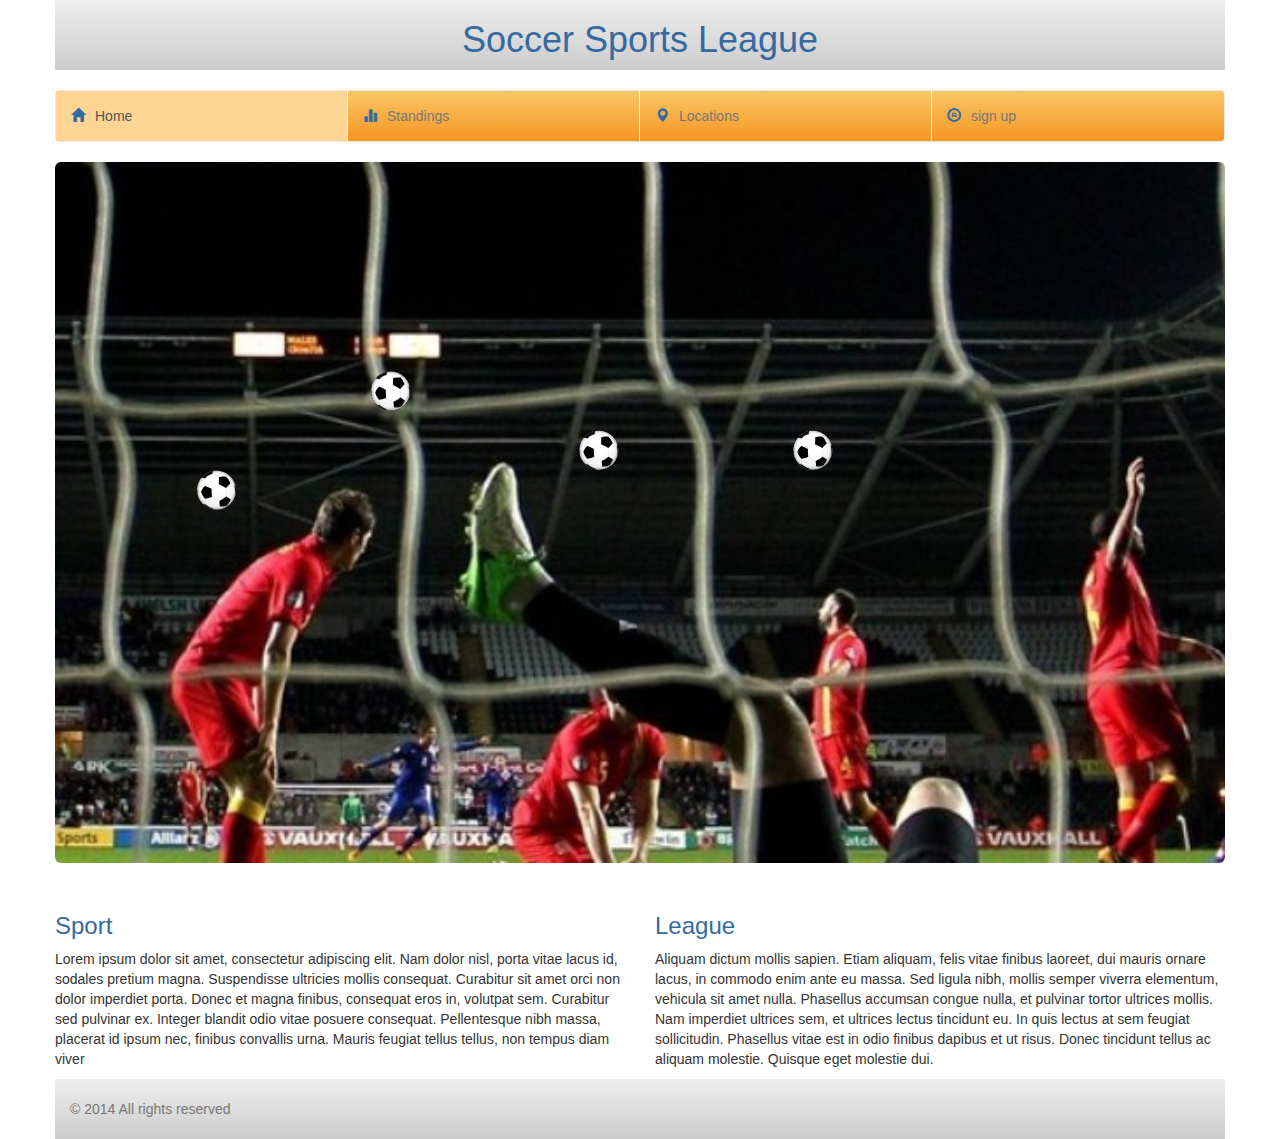
<file: index.html>
<!DOCTYPE html>
<html lang="">
<head>
    <meta charset="UTF-8">
    <meta name="viewport" content="width=device-width, initial-scale=1.0">
    <title>Sport League</title>
    <link rel="stylesheet" href="https://maxcdn.bootstrapcdn.com/bootstrap/3.3.1/css/bootstrap.min.css">
    <link rel="stylesheet" href="css/main.css">

    <script src="//code.jquery.com/jquery-1.11.0.min.js"></script>
    <script src="https://maxcdn.bootstrapcdn.com/bootstrap/3.3.1/js/bootstrap.min.js"></script>

</head>

<body>

    <div class="container custom-padding">
        <header>
            <div class="container">
                <h1>Soccer Sports League</h1>
            </div>
        </header>

<!--        Navigation Bar: Columns start at 100% wide on mobile and bump up 50% wide on
tablets and finally 25% on desktop browsers. -->

    <nav class="navbar navbar-default top-buffer" role="navigation">
          <ul class="nav navbar-nav">
              <li class="active col-xs-12 col-sm-6 col-md-3 no-padding"><a href="#"><span class="glyphicon glyphicon-home"></span>Home</a></li>
              <li class="col-xs-12 col-sm-6 col-md-3 no-padding"><a href="standings.html"><span class="glyphicon glyphicon-stats"></span>Standings</a></li>
              <li class="col-xs-12 col-sm-6 col-md-3 no-padding"><a href="locations.html"><span class="glyphicon glyphicon-map-marker"></span>Locations</a></li>
              <li class="col-xs-12 col-sm-6 col-md-3 no-padding"><a href="sign-up.html"><span class="glyphicon glyphicon-registration-mark"></span>sign up</a></li>
          </ul>
    </nav>


    <article class="top-buffer">
        <div class="jumbotron">
<!--            <img src="img/soccer-field.jpg" id="soccer-field" class="img-responsive" alt="soccer field">-->
            <svg class="first-ball" version="1.1"  xmlns="http://www.w3.org/2000/svg" xmlns:xlink="http://www.w3.org/1999/xlink" x="0px" y="0px"
             viewBox="200 -300 4096 4096" enable-background="new 200 -300 4096 4096">
            <g  transform="translate(800,1000) rotate(10)">
            <animateMotion
              path="M-186.4-1913.2c0,0,1720.5,4907,2464.4,1403.7
	S5121.4,720.2,5121.4,720.2"
              begin="0s" dur="3s" repeatCount="indefinite"
              />
                <radialGradient id="shadow_1_4" cx="400.1375" cy="200.0938" r="0.8" gradientTransform="matrix(761.9048 0 0 -761.9048 -304447.8438 152295)" gradientUnits="userSpaceOnUse">
                <stop  offset="0" style="stop-color:#FFFFFF"/>
                <stop  offset="0.4" style="stop-color:#FFFFFF"/>
                <stop  offset="0.8" style="stop-color:#EEEEEE"/>
            </radialGradient>
            <circle id="shadow_4" fill="url(#shadow_1_4)" cx="495" cy="-5" r="381"/>
            <g >
                <g>
                    <defs>
                        <circle id="SVGID_1_4" cx="495" cy="-5" r="381"/>
                    </defs>
                    <clipPath id="SVGID_2_4">
                        <use xlink:href="#SVGID_1_4"  overflow="visible"/>
                    </clipPath>
                    <g  clip-path="url(#SVGID_2_4)">
                        <g>
                            <path stroke="#000000" stroke-linejoin="round" d="M517.9-126.9c50.8,10.2,101.6,26.7,152.4,49.5
                                C698.2-118,721-153.6,738.8-184C703.3-237.4,669-274.2,636-294.5c-50.8,2.5-96.5,12.7-137.1,30.5
                                C506.4-220.9,512.8-175.2,517.9-126.9"/>
                            <path stroke="#000000" stroke-linejoin="round" d="M396-12.6c-48.3-15.2-94-26.7-137.1-34.3c-30.5,40.6-48.3,82.5-53.3,125.7
                                c17.8,45.7,50.8,86.3,99,121.9c45.7-17.8,87.6-36.8,125.7-57.1C415,82.6,403.6,30.6,396-12.6"/>
                            <path stroke="#000000" stroke-linejoin="round" d="M133.1,78.8c-17.8-25.4-26.7-63.5-26.7-114.3v335.2h64.8
                                C145.8,210.9,133.1,137.2,133.1,78.8"/>
                            <path stroke="#000000" stroke-linejoin="round" d="M704.5,86.4c-35.6,43.2-74.9,78.7-118.1,106.7c10.2,33,19,67.3,26.7,102.9
                                c61-2.5,107.9-17.8,141-45.7c25.4-43.2,40.6-83.8,45.7-121.9C761.7,110.6,729.9,96.6,704.5,86.4"/>
                            <path stroke="#000000" stroke-linejoin="round" d="M495,452.1l-11.4-95.2c-55.9-5.1-105.4-21.6-148.6-49.5
                                c-20.3,5.1-43.2,3.8-68.6-3.8"/>
                            <path stroke="#000000" stroke-linejoin="round" d="M152.1-187.9c25.4-10.2,53.3-11.4,83.8-3.8c40.6-55.9,82.5-91.4,125.7-106.7
                                c0-58.4-6.3-87.6-19-87.6H114"/>
                            <path stroke="#000000" stroke-linejoin="round" d="M876-214.5L826.4-146C854.4-77.4,867.1-24,864.5,14l11.4,3.8"/>
                        </g>
                        <g>
                            <path fill="none" stroke="#000000" stroke-linejoin="round" d="M517.9-126.9C456.9-76.1,416.3-38,396-12.6 M670.2-77.4
                                c20.3,61,31.7,115.6,34.3,163.8 M738.8-184c33,7.6,62.2,20.3,87.6,38.1 M636-294.5c5.1-35.6,3.8-66-3.8-91.4 M498.8-264
                                c-35.6-22.9-81.3-34.3-137.1-34.3 M258.8-46.9c-12.7-35.6-20.3-83.8-22.9-144.8 M205.5,78.8c-22.9,5.1-47,5.1-72.4,0
                                 M304.5,200.7c2.5,40.6,12.7,76.2,30.5,106.7 M430.2,143.6c43.2,22.9,95.2,39.4,156.2,49.5 M613.1,296
                                c-27.9,33-71.1,53.3-129.5,61 M754,250.2l45.7,49.5 M799.8,128.3c25.4-25.4,47-63.5,64.8-114.3"/>
                        </g>
                    </g>
                </g>
            </g>

                <radialGradient id="circumference_1_4" cx="400.2375" cy="199.8938" r="0.5" gradientTransform="matrix(761.9048 0 0 -761.9048 -304447.8438 152295)" gradientUnits="userSpaceOnUse">
                <stop  offset="0" style="stop-color:#FFFFFF;stop-opacity:0"/>
                <stop  offset="0.8" style="stop-color:#FFFFFF;stop-opacity:0"/>
                <stop  offset="0.99" style="stop-color:#000000;stop-opacity:0.3"/>
                <stop  offset="1" style="stop-color:#000000"/>
            </radialGradient>
            <circle  fill="url(#circumference_1_4)" cx="495" cy="-5" r="381"/>
        </g>
        </svg>
        <svg class="first-ball" version="1.1"  xmlns="http://www.w3.org/2000/svg" xmlns:xlink="http://www.w3.org/1999/xlink" x="0px" y="0px"
             viewBox="200 -300 4096 4096" enable-background="new 200 -300 4096 4096">
            <g  transform="translate(800,500) rotate(10)">
            <animateMotion
              path="M-186.4-1913.2c0,0,1720.5,4907,2464.4,1403.7
	S5121.4,720.2,5121.4,720.2"
              begin="0.5s" dur="3s" repeatCount="indefinite"
              />
                <radialGradient id="shadow_1_1" cx="400.1375" cy="200.0938" r="0.8" gradientTransform="matrix(761.9048 0 0 -761.9048 -304447.8438 152295)" gradientUnits="userSpaceOnUse">
                <stop  offset="0" style="stop-color:#FFFFFF"/>
                <stop  offset="0.4" style="stop-color:#FFFFFF"/>
                <stop  offset="0.8" style="stop-color:#EEEEEE"/>
            </radialGradient>
            <circle id="shadow_1" fill="url(#shadow_1_1)" cx="495" cy="-5" r="381"/>
            <g >
                <g>
                    <defs>
                        <circle id="SVGID_1_1" cx="495" cy="-5" r="381"/>
                    </defs>
                    <clipPath id="SVGID_2_1">
                        <use xlink:href="#SVGID_1_1"  overflow="visible"/>
                    </clipPath>
                    <g  clip-path="url(#SVGID_2_1)">
                        <g>
                            <path stroke="#000000" stroke-linejoin="round" d="M517.9-126.9c50.8,10.2,101.6,26.7,152.4,49.5
                                C698.2-118,721-153.6,738.8-184C703.3-237.4,669-274.2,636-294.5c-50.8,2.5-96.5,12.7-137.1,30.5
                                C506.4-220.9,512.8-175.2,517.9-126.9"/>
                            <path stroke="#000000" stroke-linejoin="round" d="M396-12.6c-48.3-15.2-94-26.7-137.1-34.3c-30.5,40.6-48.3,82.5-53.3,125.7
                                c17.8,45.7,50.8,86.3,99,121.9c45.7-17.8,87.6-36.8,125.7-57.1C415,82.6,403.6,30.6,396-12.6"/>
                            <path stroke="#000000" stroke-linejoin="round" d="M133.1,78.8c-17.8-25.4-26.7-63.5-26.7-114.3v335.2h64.8
                                C145.8,210.9,133.1,137.2,133.1,78.8"/>
                            <path stroke="#000000" stroke-linejoin="round" d="M704.5,86.4c-35.6,43.2-74.9,78.7-118.1,106.7c10.2,33,19,67.3,26.7,102.9
                                c61-2.5,107.9-17.8,141-45.7c25.4-43.2,40.6-83.8,45.7-121.9C761.7,110.6,729.9,96.6,704.5,86.4"/>
                            <path stroke="#000000" stroke-linejoin="round" d="M495,452.1l-11.4-95.2c-55.9-5.1-105.4-21.6-148.6-49.5
                                c-20.3,5.1-43.2,3.8-68.6-3.8"/>
                            <path stroke="#000000" stroke-linejoin="round" d="M152.1-187.9c25.4-10.2,53.3-11.4,83.8-3.8c40.6-55.9,82.5-91.4,125.7-106.7
                                c0-58.4-6.3-87.6-19-87.6H114"/>
                            <path stroke="#000000" stroke-linejoin="round" d="M876-214.5L826.4-146C854.4-77.4,867.1-24,864.5,14l11.4,3.8"/>
                        </g>
                        <g>
                            <path fill="none" stroke="#000000" stroke-linejoin="round" d="M517.9-126.9C456.9-76.1,416.3-38,396-12.6 M670.2-77.4
                                c20.3,61,31.7,115.6,34.3,163.8 M738.8-184c33,7.6,62.2,20.3,87.6,38.1 M636-294.5c5.1-35.6,3.8-66-3.8-91.4 M498.8-264
                                c-35.6-22.9-81.3-34.3-137.1-34.3 M258.8-46.9c-12.7-35.6-20.3-83.8-22.9-144.8 M205.5,78.8c-22.9,5.1-47,5.1-72.4,0
                                 M304.5,200.7c2.5,40.6,12.7,76.2,30.5,106.7 M430.2,143.6c43.2,22.9,95.2,39.4,156.2,49.5 M613.1,296
                                c-27.9,33-71.1,53.3-129.5,61 M754,250.2l45.7,49.5 M799.8,128.3c25.4-25.4,47-63.5,64.8-114.3"/>
                        </g>
                    </g>
                </g>
            </g>

                <radialGradient id="circumference_1_1" cx="400.2375" cy="199.8938" r="0.5" gradientTransform="matrix(761.9048 0 0 -761.9048 -304447.8438 152295)" gradientUnits="userSpaceOnUse">
                <stop  offset="0" style="stop-color:#FFFFFF;stop-opacity:0"/>
                <stop  offset="0.8" style="stop-color:#FFFFFF;stop-opacity:0"/>
                <stop  offset="0.99" style="stop-color:#000000;stop-opacity:0.3"/>
                <stop  offset="1" style="stop-color:#000000"/>
            </radialGradient>
            <circle  fill="url(#circumference_1_1)" cx="495" cy="-5" r="381"/>
        </g>
        </svg>

        <svg class="first-ball" version="1.1"  xmlns="http://www.w3.org/2000/svg" xmlns:xlink="http://www.w3.org/1999/xlink" x="0px" y="0px"
             viewBox="200 -300 4096 4096" enable-background="new 200 -300 4096 4096">
            <g  transform="translate(800,500) rotate(10)">
            <animateMotion
              path="M-186.4-1913.2c0,0,1720.5,4907,2464.4,1403.7
	S5121.4,720.2,5121.4,720.2"
              begin="1s" dur="3s" repeatCount="indefinite"
              />
                <radialGradient id="shadow_1_2" cx="400.1375" cy="200.0938" r="0.8" gradientTransform="matrix(761.9048 0 0 -761.9048 -304447.8438 152295)" gradientUnits="userSpaceOnUse">
                <stop  offset="0" style="stop-color:#FFFFFF"/>
                <stop  offset="0.4" style="stop-color:#FFFFFF"/>
                <stop  offset="0.8" style="stop-color:#EEEEEE"/>
            </radialGradient>
            <circle id="shadow_2" fill="url(#shadow_1_2)" cx="495" cy="-5" r="381"/>
            <g >
                <g>
                    <defs>
                        <circle id="SVGID_1_2" cx="495" cy="-5" r="381"/>
                    </defs>
                    <clipPath id="SVGID_2_2">
                        <use xlink:href="#SVGID_1_2"  overflow="visible"/>
                    </clipPath>
                    <g  clip-path="url(#SVGID_2_2)">
                        <g>
                            <path stroke="#000000" stroke-linejoin="round" d="M517.9-126.9c50.8,10.2,101.6,26.7,152.4,49.5
                                C698.2-118,721-153.6,738.8-184C703.3-237.4,669-274.2,636-294.5c-50.8,2.5-96.5,12.7-137.1,30.5
                                C506.4-220.9,512.8-175.2,517.9-126.9"/>
                            <path stroke="#000000" stroke-linejoin="round" d="M396-12.6c-48.3-15.2-94-26.7-137.1-34.3c-30.5,40.6-48.3,82.5-53.3,125.7
                                c17.8,45.7,50.8,86.3,99,121.9c45.7-17.8,87.6-36.8,125.7-57.1C415,82.6,403.6,30.6,396-12.6"/>
                            <path stroke="#000000" stroke-linejoin="round" d="M133.1,78.8c-17.8-25.4-26.7-63.5-26.7-114.3v335.2h64.8
                                C145.8,210.9,133.1,137.2,133.1,78.8"/>
                            <path stroke="#000000" stroke-linejoin="round" d="M704.5,86.4c-35.6,43.2-74.9,78.7-118.1,106.7c10.2,33,19,67.3,26.7,102.9
                                c61-2.5,107.9-17.8,141-45.7c25.4-43.2,40.6-83.8,45.7-121.9C761.7,110.6,729.9,96.6,704.5,86.4"/>
                            <path stroke="#000000" stroke-linejoin="round" d="M495,452.1l-11.4-95.2c-55.9-5.1-105.4-21.6-148.6-49.5
                                c-20.3,5.1-43.2,3.8-68.6-3.8"/>
                            <path stroke="#000000" stroke-linejoin="round" d="M152.1-187.9c25.4-10.2,53.3-11.4,83.8-3.8c40.6-55.9,82.5-91.4,125.7-106.7
                                c0-58.4-6.3-87.6-19-87.6H114"/>
                            <path stroke="#000000" stroke-linejoin="round" d="M876-214.5L826.4-146C854.4-77.4,867.1-24,864.5,14l11.4,3.8"/>
                        </g>
                        <g>
                            <path fill="none" stroke="#000000" stroke-linejoin="round" d="M517.9-126.9C456.9-76.1,416.3-38,396-12.6 M670.2-77.4
                                c20.3,61,31.7,115.6,34.3,163.8 M738.8-184c33,7.6,62.2,20.3,87.6,38.1 M636-294.5c5.1-35.6,3.8-66-3.8-91.4 M498.8-264
                                c-35.6-22.9-81.3-34.3-137.1-34.3 M258.8-46.9c-12.7-35.6-20.3-83.8-22.9-144.8 M205.5,78.8c-22.9,5.1-47,5.1-72.4,0
                                 M304.5,200.7c2.5,40.6,12.7,76.2,30.5,106.7 M430.2,143.6c43.2,22.9,95.2,39.4,156.2,49.5 M613.1,296
                                c-27.9,33-71.1,53.3-129.5,61 M754,250.2l45.7,49.5 M799.8,128.3c25.4-25.4,47-63.5,64.8-114.3"/>
                        </g>
                    </g>
                </g>
            </g>

                <radialGradient id="circumference_1_2" cx="400.2375" cy="199.8938" r="0.5" gradientTransform="matrix(761.9048 0 0 -761.9048 -304447.8438 152295)" gradientUnits="userSpaceOnUse">
                <stop  offset="0" style="stop-color:#FFFFFF;stop-opacity:0"/>
                <stop  offset="0.8" style="stop-color:#FFFFFF;stop-opacity:0"/>
                <stop  offset="0.99" style="stop-color:#000000;stop-opacity:0.3"/>
                <stop  offset="1" style="stop-color:#000000"/>
            </radialGradient>
            <circle  fill="url(#circumference_1_2)" cx="495" cy="-5" r="381"/>
        </g>
        </svg>

        <svg class="first-ball" version="1.1"  xmlns="http://www.w3.org/2000/svg" xmlns:xlink="http://www.w3.org/1999/xlink" x="0px" y="0px"
             viewBox="200 -300 4096 4096" enable-background="new 200 -300 4096 4096">
            <g  transform="translate(800,500) rotate(10)">
            <animateMotion
              path="M-186.4-546.2c0,0,754.3,1947.4,1141.3,553.7S2119,510,2119,510"
              begin="1.5s" dur="3s" repeatCount="indefinite"
              />
                <radialGradient id="shadow_1_3" cx="400.1375" cy="200.0938" r="0.8" gradientTransform="matrix(761.9048 0 0 -761.9048 -304447.8438 152295)" gradientUnits="userSpaceOnUse">
                <stop  offset="0" style="stop-color:#FFFFFF"/>
                <stop  offset="0.4" style="stop-color:#FFFFFF"/>
                <stop  offset="0.8" style="stop-color:#EEEEEE"/>
            </radialGradient>
            <circle id="shadow_3" fill="url(#shadow_1_3)" cx="495" cy="-5" r="381"/>
            <g >
                <g>
                    <defs>
                        <circle id="SVGID_1_3" cx="495" cy="-5" r="381"/>
                    </defs>
                    <clipPath id="SVGID_2_3">
                        <use xlink:href="#SVGID_1_3"  overflow="visible"/>
                    </clipPath>
                    <g  clip-path="url(#SVGID_2_3)">
                        <g>
                            <path stroke="#000000" stroke-linejoin="round" d="M517.9-126.9c50.8,10.2,101.6,26.7,152.4,49.5
                                C698.2-118,721-153.6,738.8-184C703.3-237.4,669-274.2,636-294.5c-50.8,2.5-96.5,12.7-137.1,30.5
                                C506.4-220.9,512.8-175.2,517.9-126.9"/>
                            <path stroke="#000000" stroke-linejoin="round" d="M396-12.6c-48.3-15.2-94-26.7-137.1-34.3c-30.5,40.6-48.3,82.5-53.3,125.7
                                c17.8,45.7,50.8,86.3,99,121.9c45.7-17.8,87.6-36.8,125.7-57.1C415,82.6,403.6,30.6,396-12.6"/>
                            <path stroke="#000000" stroke-linejoin="round" d="M133.1,78.8c-17.8-25.4-26.7-63.5-26.7-114.3v335.2h64.8
                                C145.8,210.9,133.1,137.2,133.1,78.8"/>
                            <path stroke="#000000" stroke-linejoin="round" d="M704.5,86.4c-35.6,43.2-74.9,78.7-118.1,106.7c10.2,33,19,67.3,26.7,102.9
                                c61-2.5,107.9-17.8,141-45.7c25.4-43.2,40.6-83.8,45.7-121.9C761.7,110.6,729.9,96.6,704.5,86.4"/>
                            <path stroke="#000000" stroke-linejoin="round" d="M495,452.1l-11.4-95.2c-55.9-5.1-105.4-21.6-148.6-49.5
                                c-20.3,5.1-43.2,3.8-68.6-3.8"/>
                            <path stroke="#000000" stroke-linejoin="round" d="M152.1-187.9c25.4-10.2,53.3-11.4,83.8-3.8c40.6-55.9,82.5-91.4,125.7-106.7
                                c0-58.4-6.3-87.6-19-87.6H114"/>
                            <path stroke="#000000" stroke-linejoin="round" d="M876-214.5L826.4-146C854.4-77.4,867.1-24,864.5,14l11.4,3.8"/>
                        </g>
                        <g>
                            <path fill="none" stroke="#000000" stroke-linejoin="round" d="M517.9-126.9C456.9-76.1,416.3-38,396-12.6 M670.2-77.4
                                c20.3,61,31.7,115.6,34.3,163.8 M738.8-184c33,7.6,62.2,20.3,87.6,38.1 M636-294.5c5.1-35.6,3.8-66-3.8-91.4 M498.8-264
                                c-35.6-22.9-81.3-34.3-137.1-34.3 M258.8-46.9c-12.7-35.6-20.3-83.8-22.9-144.8 M205.5,78.8c-22.9,5.1-47,5.1-72.4,0
                                 M304.5,200.7c2.5,40.6,12.7,76.2,30.5,106.7 M430.2,143.6c43.2,22.9,95.2,39.4,156.2,49.5 M613.1,296
                                c-27.9,33-71.1,53.3-129.5,61 M754,250.2l45.7,49.5 M799.8,128.3c25.4-25.4,47-63.5,64.8-114.3"/>
                        </g>
                    </g>
                </g>
            </g>

                <radialGradient id="circumference_1_3" cx="400.2375" cy="199.8938" r="0.5" gradientTransform="matrix(761.9048 0 0 -761.9048 -304447.8438 152295)" gradientUnits="userSpaceOnUse">
                <stop  offset="0" style="stop-color:#FFFFFF;stop-opacity:0"/>
                <stop  offset="0.8" style="stop-color:#FFFFFF;stop-opacity:0"/>
                <stop  offset="0.99" style="stop-color:#000000;stop-opacity:0.3"/>
                <stop  offset="1" style="stop-color:#000000"/>
            </radialGradient>
            <circle  fill="url(#circumference_1_3)" cx="495" cy="-5" r="381"/>
        </g>
        </svg>
        </div>


<!--        Contents:-->
        <div class="row top-buffer">
            <div class="col-xs-12 col-sm-6">
                <h3>Sport</h3>
                <p>Lorem ipsum dolor sit amet, consectetur adipiscing elit. Nam dolor nisl, porta vitae lacus id, sodales pretium magna. Suspendisse ultricies mollis consequat. Curabitur sit amet orci non dolor imperdiet porta. Donec et magna finibus, consequat eros in, volutpat sem. Curabitur sed pulvinar ex. Integer blandit odio vitae posuere consequat. Pellentesque nibh massa, placerat id ipsum nec, finibus convallis urna. Mauris feugiat tellus tellus, non tempus diam viver</p>
            </div>
            <div class="col-xs-12 col-sm-6">
                <h3>League</h3>
                <p>Aliquam dictum mollis sapien. Etiam aliquam, felis vitae finibus laoreet, dui mauris ornare lacus, in commodo enim ante eu massa. Sed ligula nibh, mollis semper viverra elementum, vehicula sit amet nulla. Phasellus accumsan congue nulla, et pulvinar tortor ultrices mollis. Nam imperdiet ultrices sem, et ultrices lectus tincidunt eu. In quis lectus at sem feugiat sollicitudin. Phasellus vitae est in odio finibus dapibus et ut risus. Donec tincidunt tellus ac aliquam molestie. Quisque eget molestie dui.</p>
            </div>
        </div>
    </article>
    </div> <!--Closing tag for bootstrap container div -->

    <footer class="footer">
      <div class="container">
        <p class="text-muted">&copy; 2014 All rights reserved</p>
      </div>
    </footer>
</body>
</html>
</file>
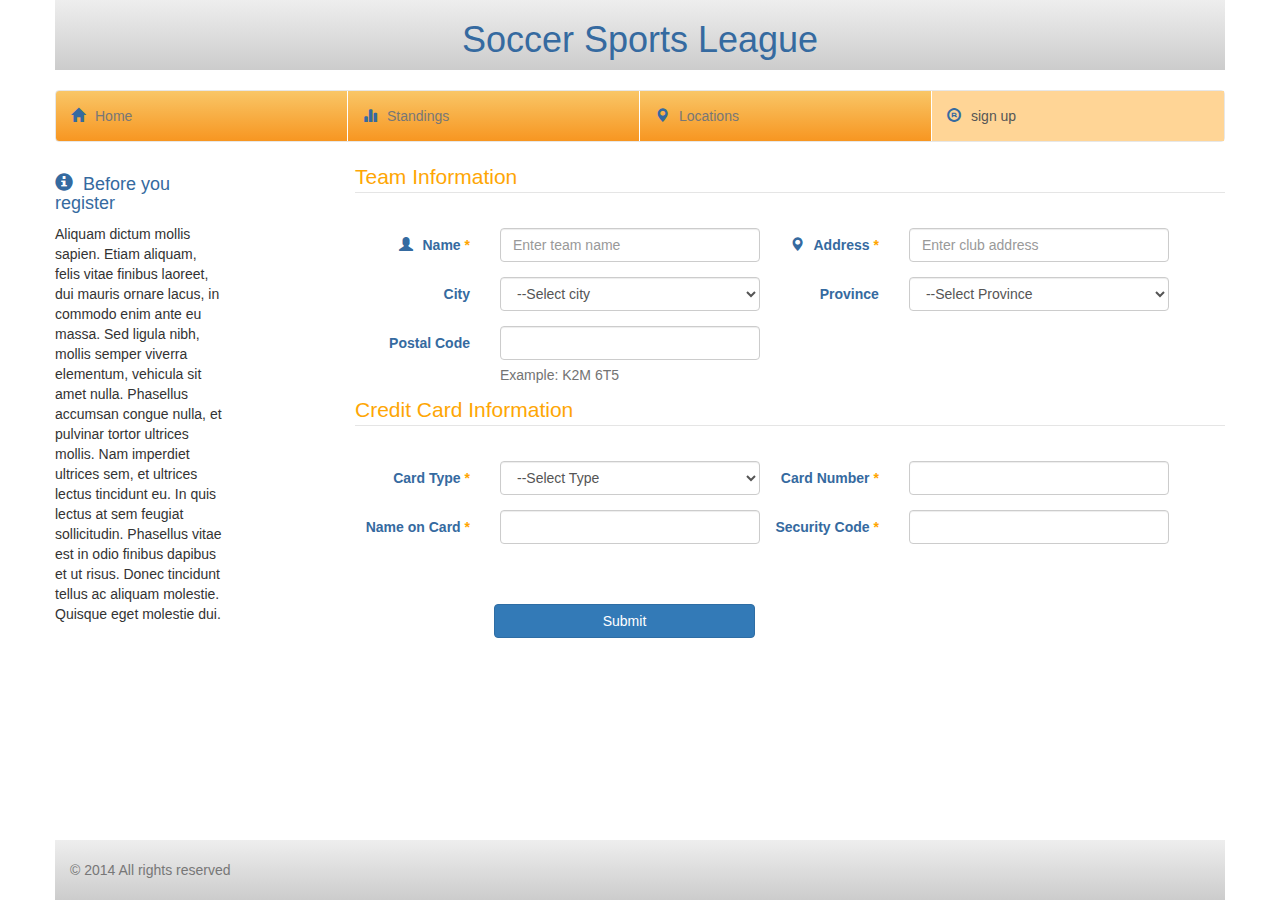
<file: sign-up.html>
<!DOCTYPE html>
<html lang="">
<head>
    <meta charset="UTF-8">
    <meta name="viewport" content="width=device-width, initial-scale=1.0">
    <title>Sport League</title>
    <link rel="stylesheet" href="https://maxcdn.bootstrapcdn.com/bootstrap/3.3.1/css/bootstrap.min.css">
    <link rel="stylesheet" href="css/main.css">

    <script src="//code.jquery.com/jquery-1.11.0.min.js"></script>
    <script src="https://maxcdn.bootstrapcdn.com/bootstrap/3.3.1/js/bootstrap.min.js"></script>

</head>

<body>
    <div class="container custom-padding">
        <header>
            <div class="container">
                <h1>Soccer Sports League</h1>
            </div>
        </header>

<!--        Navigation Bar: Columns start at 100% wide on mobile and bump up 50% wide on
tablets and finally 25% on desktop browsers. -->

    <nav class="navbar navbar-default top-buffer" role="navigation">
          <ul class="nav navbar-nav">
              <li class="col-xs-12 col-sm-6 col-md-3 no-padding"><a href="index.html"><span class="glyphicon glyphicon-home"></span>Home</a></li>
              <li class="col-xs-12 col-sm-6 col-md-3 no-padding"><a href="standings.html"><span class="glyphicon glyphicon-stats"></span>Standings</a></li>
              <li class="col-xs-12 col-sm-6 col-md-3 no-padding"><a href="locations.html"><span class="glyphicon glyphicon-map-marker"></span>Locations</a></li>
              <li class="active col-xs-12 col-sm-6 col-md-3 no-padding"><a href="sign-up.html"><span class="glyphicon glyphicon-registration-mark"></span>sign up</a></li>
          </ul>
    </nav>

        <div class="row">
            <div class="col-xs-12 col-sm-12 col-md-2">
                <h4><span class="glyphicon glyphicon-info-sign"></span>Before you register</h4>
                <p>Aliquam dictum mollis sapien. Etiam aliquam, felis vitae finibus laoreet, dui mauris ornare lacus, in commodo enim ante eu massa. Sed ligula nibh, mollis semper viverra elementum, vehicula sit amet nulla. Phasellus accumsan congue nulla, et pulvinar tortor ultrices mollis. Nam imperdiet ultrices sem, et ultrices lectus tincidunt eu. In quis lectus at sem feugiat sollicitudin. Phasellus vitae est in odio finibus dapibus et ut risus. Donec tincidunt tellus ac aliquam molestie. Quisque eget molestie dui.</p>
                </div>

            <div class="col-xs-12 col-sm-12 col-md-9 col-md-offset-1">
                <form role="form" name="register" id="register-form" class="top-buffer form-horizontal form-inline">

                  <fieldset name="address-info">
                      <legend>Team Information</legend>
                      <div class="form-group required">
                        <label class="col-sm-4 control-label" for="teamName"><span class="glyphicon glyphicon-user"></span>Name</label>
                          <div class="col-sm-8">
                          <input type="text" class="form-control" id="teamName" placeholder="Enter team name" required>
                          </div>
                      </div>
                      <div class="form-group required">
                        <label class="col-sm-4 control-label" for="address"><span class="glyphicon glyphicon-map-marker"></span>Address</label>
                          <div class="col-sm-8">
                          <input type="text" class="form-control" id="address" placeholder="Enter club address" required>
                          </div>
                      </div>
                      <div class="form-group">
                        <label class="col-sm-4 control-label" for="city">City</label>
                        <div class="col-sm-8">
                        <select class="form-control" id="city">
                          <option selected>--Select city</option>
                          <option>Calgary</option>
                          <option>Edmonton</option>
                          <option>Halifax</option>
                          <option>Montreal</option>
                          <option>Ottawa</option>
                          <option>Regina</option>
                          <option>Toronto</option>
                          <option>Vancouver</option>
                        </select>
                          </div>
                      </div>

                      <div class="form-group">
                        <label class="col-sm-4 control-label" for="province">Province</label>
                        <div class="col-sm-8">
                        <select class="form-control" id="province">
                          <option selected>--Select Province</option>
                          <option>Alberta</option>
                          <option>Britich Columbia</option>
                          <option>Nova Scotia</option>
                          <option>Ontario</option>
                          <option>Quebec</option>
                          <option>Saskatchewan</option>
                        </select>
                          </div>
                      </div>

                      <div class="form-group">
                        <label class="col-sm-4 control-label" for="postal-code">Postal Code</label>
                          <div class="col-sm-8">
                        <input type="text" class="form-control" id="postal-code">
                        <p class="help-block">Example: K2M 6T5</p>
                          </div>
                      </div>
                  </fieldset>

                  <fieldset name="creadit-card-info">
                      <legend>Credit Card Information</legend>
                      <div class="form-group required">
                        <label class="col-sm-4 control-label" for="credit-card-type">Card Type</label>
                          <div class="col-sm-8">
                        <select class="form-control" id="credit-card-type" required>
                          <option value="" selected>--Select Type</option>
                          <option>Debit</option>
                          <option>Visa Debit</option>
                          <option>Visa</option>
                        </select>
                          </div>
                      </div>
                      <div class="form-group required">
                        <label class="col-sm-4 control-label" for="credit-card-number">Card Number</label>
                          <div class="col-sm-8">
                        <input type="text" class="form-control" id="credit-card-number" required>
                          </div>
                      </div>
                      <div class="form-group required">
                        <label class="col-sm-4 control-label" for="credit-card-name">Name on Card</label>
                          <div class="col-sm-8">
                        <input type="text" class="form-control" id="credit-card-name" required>
                          </div>
                      </div>
                      <div class="form-group required">
                        <label class="col-sm-4 control-label" for="security-code">Security Code</label>
                        <div class="col-sm-8">
                        <input type="password" class="form-control" id="security-code" required>

                          </div>
                      </div>
                 </fieldset>
<!--                <div class="form-group">    -->
                  <button type="submit" class="btn btn-primary top-buffer">Submit</button>
<!--                </div>-->
                </form>
            </div>
        </div>
    </div>

    <footer class="footer top-buffer">
      <div class="container">
        <p class="text-muted">&copy; 2014 All rights reserved</p>
      </div>
    </footer>

</body>
</html>
</file>
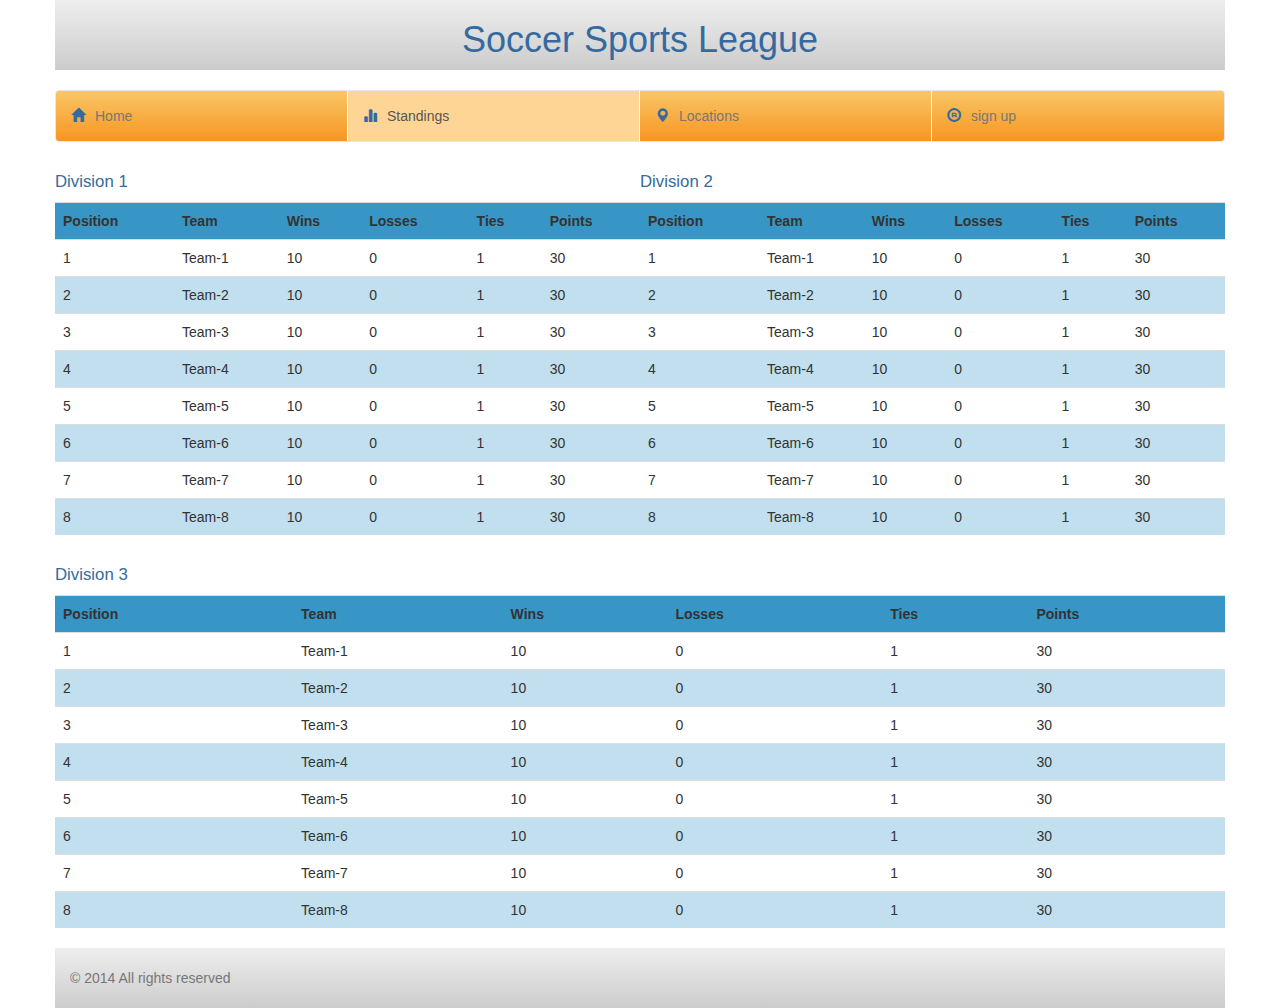
<file: standings.html>
<!DOCTYPE html>
<html lang="">
<head>
    <meta charset="UTF-8">
    <meta name="viewport" content="width=device-width, initial-scale=1.0">
    <title>Sport League</title>
    <link rel="stylesheet" href="https://maxcdn.bootstrapcdn.com/bootstrap/3.3.1/css/bootstrap.min.css">
    <link rel="stylesheet" href="css/main.css">

    <script src="//code.jquery.com/jquery-1.11.0.min.js"></script>
    <script src="https://maxcdn.bootstrapcdn.com/bootstrap/3.3.1/js/bootstrap.min.js"></script>

</head>

<body>
    <div class="container custom-padding">
        <header>
            <div class="container">
                <h1>Soccer Sports League</h1>
            </div>
        </header>

<!--        Navigation Bar: Columns start at 100% wide on mobile and bump up 50% wide on
tablets and finally 25% on desktop browsers. -->

    <nav class="navbar navbar-default top-buffer" role="navigation">
          <ul class="nav navbar-nav">
              <li class="col-xs-12 col-sm-6 col-md-3 no-padding"><a href="index.html"><span class="glyphicon glyphicon-home"></span>Home</a></li>
              <li class="active col-xs-12 col-sm-6 col-md-3 no-padding"><a href="standings.html"><span class="glyphicon glyphicon-stats"></span>Standings</a></li>
              <li class="col-xs-12 col-sm-6 col-md-3 no-padding"><a href="locations.html"><span class="glyphicon glyphicon-map-marker"></span>Locations</a></li>
              <li class="col-xs-12 col-sm-6 col-md-3 no-padding"><a href="sign-up.html"><span class="glyphicon glyphicon-registration-mark"></span>sign up</a></li>
          </ul>
    </nav>

        <div class="row">
            <div class="container no-padding">
            <div class="col-xs-12 col-sm-6 custom-padding">
                <table class="table table-striped table-hover table-responsive">
              <caption>Division 1</caption>
              <tr>
                <th>Position</th>
                <th>Team</th>
                <th>Wins</th>
                <th>Losses</th>
                <th>Ties</th>
                <th>Points</th>
              </tr>
              <tr>
                <td>1</td>
                <td>Team-1</td>
                <td>10</td>
                <td>0</td>
                <td>1</td>
                <td>30</td>
              </tr>
              <tr>
                <td>2</td>
                <td>Team-2</td>
                <td>10</td>
                <td>0</td>
                <td>1</td>
                <td>30</td>
              </tr>
              <tr>
                <td>3</td>
                <td>Team-3</td>
                <td>10</td>
                <td>0</td>
                <td>1</td>
                <td>30</td>
              </tr>
              <tr>
                <td>4</td>
                <td>Team-4</td>
                <td>10</td>
                <td>0</td>
                <td>1</td>
                <td>30</td>
              </tr>
              <tr>
                <td>5</td>
                <td>Team-5</td>
                <td>10</td>
                <td>0</td>
                <td>1</td>
                <td>30</td>
              </tr>
              <tr>
                <td>6</td>
                <td>Team-6</td>
                <td>10</td>
                <td>0</td>
                <td>1</td>
                <td>30</td>
              </tr>
              <tr>
                <td>7</td>
                <td>Team-7</td>
                <td>10</td>
                <td>0</td>
                <td>1</td>
                <td>30</td>
              </tr>
              <tr>
                <td>8</td>
                <td>Team-8</td>
                <td>10</td>
                <td>0</td>
                <td>1</td>
                <td>30</td>
              </tr>
            </table>
            </div>
            <div class="col-xs-12 col-sm-6 custom-padding">
                <table class="table table-striped table-hover table-responsive">
              <caption>Division 2</caption>
              <tr>
                <th>Position</th>
                <th>Team</th>
                <th>Wins</th>
                <th>Losses</th>
                <th>Ties</th>
                <th>Points</th>
              </tr>
              <tr>
                <td>1</td>
                <td>Team-1</td>
                <td>10</td>
                <td>0</td>
                <td>1</td>
                <td>30</td>
              </tr>
              <tr>
                <td>2</td>
                <td>Team-2</td>
                <td>10</td>
                <td>0</td>
                <td>1</td>
                <td>30</td>
              </tr>
              <tr>
                <td>3</td>
                <td>Team-3</td>
                <td>10</td>
                <td>0</td>
                <td>1</td>
                <td>30</td>
              </tr>
              <tr>
                <td>4</td>
                <td>Team-4</td>
                <td>10</td>
                <td>0</td>
                <td>1</td>
                <td>30</td>
              </tr>
              <tr>
                <td>5</td>
                <td>Team-5</td>
                <td>10</td>
                <td>0</td>
                <td>1</td>
                <td>30</td>
              </tr>
              <tr>
                <td>6</td>
                <td>Team-6</td>
                <td>10</td>
                <td>0</td>
                <td>1</td>
                <td>30</td>
              </tr>
              <tr>
                <td>7</td>
                <td>Team-7</td>
                <td>10</td>
                <td>0</td>
                <td>1</td>
                <td>30</td>
              </tr>
              <tr>
                <td>8</td>
                <td>Team-8</td>
                <td>10</td>
                <td>0</td>
                <td>1</td>
                <td>30</td>
              </tr>
            </table>
            </div>
            <div class="col-xs-12 col-sm-12 custom-padding">
                <table class="table table-striped table-hover table-responsive">
              <caption>Division 3</caption>
              <tr>
                <th>Position</th>
                <th>Team</th>
                <th>Wins</th>
                <th>Losses</th>
                <th>Ties</th>
                <th>Points</th>
              </tr>
              <tr>
                <td>1</td>
                <td>Team-1</td>
                <td>10</td>
                <td>0</td>
                <td>1</td>
                <td>30</td>
              </tr>
              <tr>
                <td>2</td>
                <td>Team-2</td>
                <td>10</td>
                <td>0</td>
                <td>1</td>
                <td>30</td>
              </tr>
              <tr>
                <td>3</td>
                <td>Team-3</td>
                <td>10</td>
                <td>0</td>
                <td>1</td>
                <td>30</td>
              </tr>
              <tr>
                <td>4</td>
                <td>Team-4</td>
                <td>10</td>
                <td>0</td>
                <td>1</td>
                <td>30</td>
              </tr>
              <tr>
                <td>5</td>
                <td>Team-5</td>
                <td>10</td>
                <td>0</td>
                <td>1</td>
                <td>30</td>
              </tr>
              <tr>
                <td>6</td>
                <td>Team-6</td>
                <td>10</td>
                <td>0</td>
                <td>1</td>
                <td>30</td>
              </tr>
              <tr>
                <td>7</td>
                <td>Team-7</td>
                <td>10</td>
                <td>0</td>
                <td>1</td>
                <td>30</td>
              </tr>
              <tr>
                <td>8</td>
                <td>Team-8</td>
                <td>10</td>
                <td>0</td>
                <td>1</td>
                <td>30</td>
              </tr>
            </table>
            </div>
            </div>
        </div>
    </div>

    <footer class="footer">
      <div class="container">
        <p class="text-muted">&copy; 2014 All rights reserved</p>
      </div>
    </footer>

</body>
</html>
</file>
<file: css/main.css>
header, footer .container {
  background: #eeeeee;
  background: -moz-linear-gradient(top, #eeeeee 0%, #cccccc 100%);
  background: -webkit-gradient(linear, left top, left bottom, color-stop(0%, #eeeeee), color-stop(100%, #cccccc));
  background: -webkit-linear-gradient(top, #eeeeee 0%, #cccccc 100%);
  background: -o-linear-gradient(top, #eeeeee 0%, #cccccc 100%);
  background: -ms-linear-gradient(top, #eeeeee 0%, #cccccc 100%);
  background: linear-gradient(to bottom, #eeeeee 0%, #cccccc 100%); }

/************************* Layout Styling **********************/
.footer .text-muted {
  margin: 20px 0; }

.footer {
  padding-left: 15px;
  padding-right: 15px; }

html {
  position: relative;
  min-height: 100%; }

body {
  /* Margin bottom by footer height */
  margin-bottom: 60px; }

.footer {
  position: absolute;
  bottom: 0;
  width: 100%;
  /* Set the fixed height of the footer here */
  height: 60px; }

.top-buffer {
  margin-top: 20px; }

.no-padding {
  padding-left: 0;
  padding-right: 0; }

.custom-padding {
  padding-left: 15px;
  padding-right: 15px; }
  @media screen and (min-width: 768px) {
    .custom-padding {
      padding-left: 0;
      padding-right: 0; } }

/************************** Navigation Bar Styling ****************/
.navbar-default {
  background: #f9c667;
  background: -moz-linear-gradient(top, #f9c667 0%, #f79621 100%);
  background: -webkit-gradient(linear, left top, left bottom, color-stop(0%, #f9c667), color-stop(100%, #f79621));
  background: -webkit-linear-gradient(top, #f9c667 0%, #f79621 100%);
  background: -o-linear-gradient(top, #f9c667 0%, #f79621 100%);
  background: -ms-linear-gradient(top, #f9c667 0%, #f79621 100%);
  background: linear-gradient(to bottom, #f9c667 0%, #f79621 100%); }

.navbar-nav {
  width: 100%; }
  @media (max-width: 768px) {
    .navbar-nav {
      margin: 0; } }

.navbar-default .navbar-nav > .active > a {
  background-color: #FFD596; }

.navbar .nav li {
  border-bottom: 1px solid white; }
  .navbar .nav li a:active,
  .navbar .nav li a:hover {
    background-color: #E68A00 !important; }
  .navbar .nav li:last-child {
    border-bottom: 0; }
  @media (min-width: 768px) {
    .navbar .nav li {
      /*remove bottom border of defualt case for extra small screen.*/
      /* Add border right to all list items except 2nd and fourth elements */ }
      .navbar .nav li:nth-child(3) {
        border-bottom: 0; }
      .navbar .nav li:nth-child(2n+1) {
        border-right: 1px solid white; } }
  @media (min-width: 992px) {
    .navbar .nav li {
      border-bottom: 0; }
      .navbar .nav li:nth-child(2) {
        border-right: 1px solid white; } }

/************************** Font Styling  ***********************/
header h1 {
  text-align: center;
  color: #356aa0; }

h3, h4 {
  color: #356aa0; }

/************************** Image styling ************************/
.jumbotron {
  background-image: url("../img/screen-xs-img.jpg");
  background-repeat: no-repeat;
  background-position: top left;
  background-size: cover;
  min-height: 400px; }
  @media screen and (min-width: 768px) {
    .jumbotron {
      background-image: url("../img/screen-sm-img.jpg"); } }
  @media screen and (min-width: 992px) {
    .jumbotron {
      background-image: url("../img/screen-md-img.jpg"); } }
  @media screen and (min-width: 1200px) {
    .jumbotron {
      background-image: url("../img/screen-lg-img.jpg"); } }

.glyphicon {
  color: #356aa0;
  padding-right: 10px; }

#internal #black_stuff_3_ g {
  fill: orange; }

svg {
  width: 900px;
  height: 600px; }

#shadow {
  fill: white; }

.first-ball {
  width: 20%; }

#security-code-img {
  display: none;
  opacity: 0; }

/********************** Table Styling *******************/
table caption {
  color: #356aa0;
  font-size: 1.2em; }

.table-striped > tbody > tr:first-child {
  background-color: #3796C5; }

.table-striped > tbody > tr:nth-child(2n+3) {
  background-color: #c1dfee; }

/********************* Form Styling  *********************/
#register-form label {
  color: #356aa0; }

.glyphicon.glyphicon-question-sign {
  display: none; }

fieldset legend {
  color: #FEA604; }

.form-group.required .control-label:after {
  content: " *";
  color: orange; }

button[type="submit"] {
  width: 100%;
  margin-bottom: 20px; }
  @media screen and (min-width: 768px) {
    button[type="submit"] {
      width: 65%;
      margin-left: 250px; } }
  @media screen and (min-width: 992px) {
    button[type="submit"] {
      width: 65%;
      margin-left: 244px; } }
  @media screen and (min-width: 1200px) {
    button[type="submit"] {
      width: 30%;
      margin-top: 60px;
      margin-left: 139px; } }

.form-inline .form-control {
  width: 100%; }

/* Force form groups to align properly.*/
@media (min-width: 768px) {
  .form-inline .form-group {
    display: block;
    margin-top: 15px; } }
@media (min-width: 1200px) {
  .form-inline .form-group {
    display: inline-block;
    width: 50%; } }

/********************** Media Queries *******************/
/* Medium devices (desktops, 992px and up) */
@media (min-width: 992px) {
  /* remove top buffer that was added to form column for screen-sm-min */
  #register-form {
    margin-top: 0; } }
/* Large devices (large desktops, 1200px and up) */
@media (min-width: 1200px) {
  .glyphicon.glyphicon-question-sign {
    display: inline;
    padding-left: 10px; }
    .glyphicon.glyphicon-question-sign:hover #security-code-img {
      width: 50%;
      display: inline-block;
      opacity: 1; } }

/*# sourceMappingURL=main.css.map */
</file>
